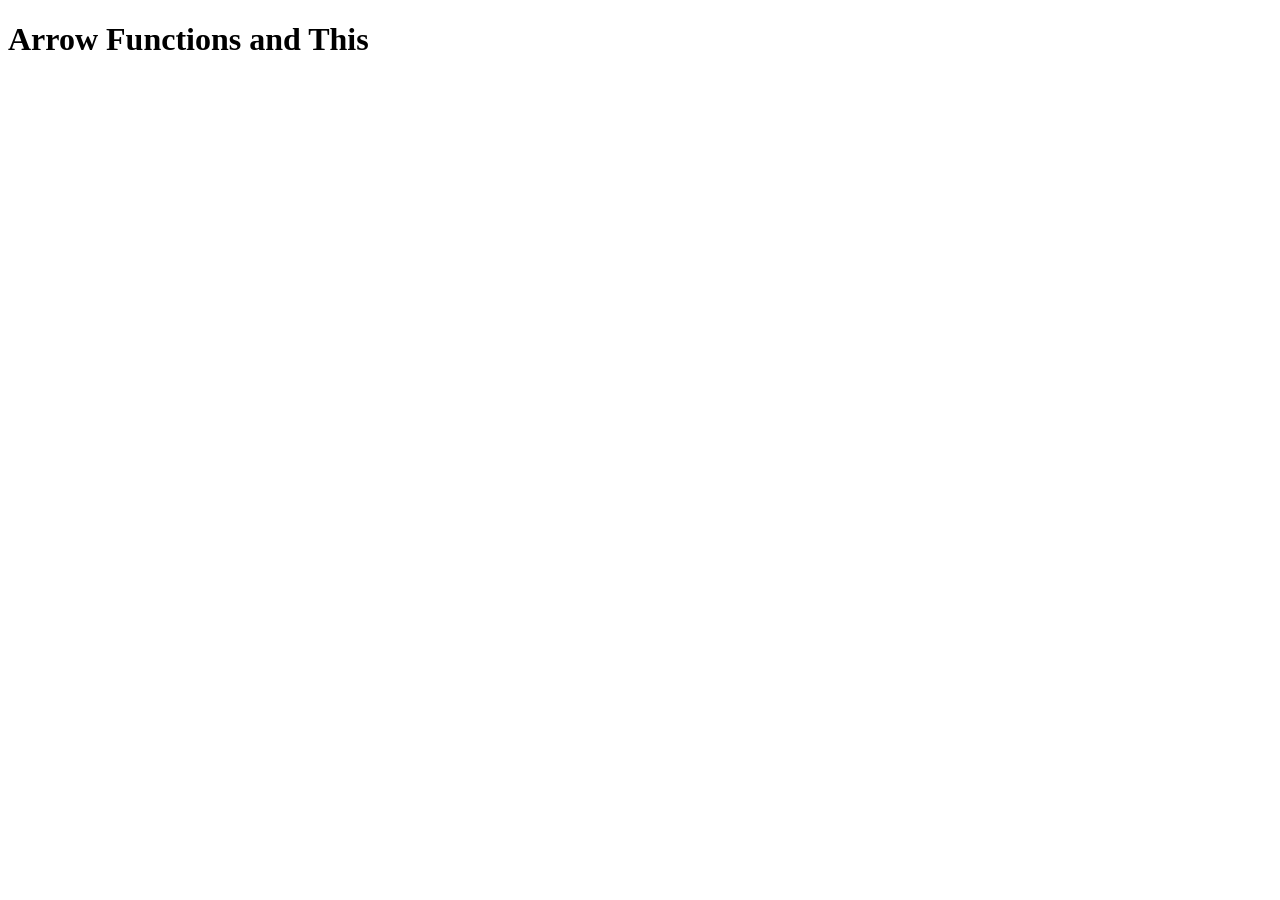
<file: arrow_functions_and_this/index.html>
<!DOCTYPE html>
<html lang="en">
<head>
    <meta charset="UTF-8">
    <meta name="viewport" content="width=device-width, initial-scale=1.0">
    <title>Arrow Functions and This</title>
    <script src="script.js"></script>
</head>
<body>
    <h1>Arrow Functions and This</h1>
    <h2></h2>
</body>
</html>
</file>
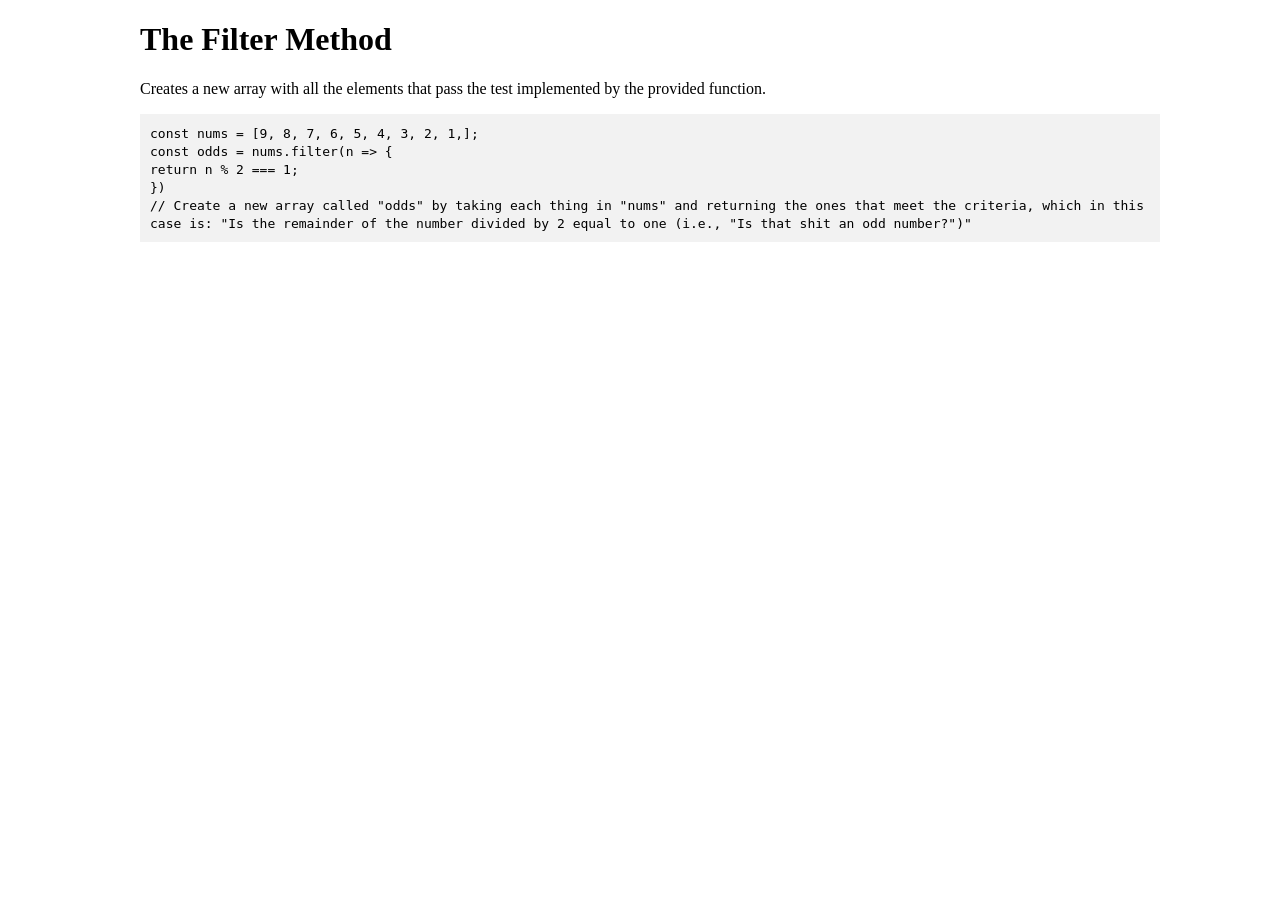
<file: filter/index.html>
<!doctype html>
<html lang="en">
  <head>
    <meta charset="UTF-8" />
    <meta name="viewport" content="width=device-width, initial-scale=1.0" />
    <title>Document</title>
    <link rel="stylesheet" href="styles.css" />
    <script src="script.js"></script>
  </head>
  <body>
    <h1>The Filter Method</h1>
    <p>
      Creates a new array with all the elements that pass the test implemented
      by the provided function.
    </p>
    <div class="code-container">
      <code> const nums = [9, 8, 7, 6, 5, 4, 3, 2, 1,]; </code><br />
      <code> const odds = nums.filter(n => {<br>
            return n % 2 === 1;<br>
        })<br>
        // Create a new array called "odds" by taking each thing in "nums" and returning the ones that meet the criteria, which in this case is: "Is the remainder of the number divided by 2 equal to one (i.e., "Is that shit an odd number?")"
    </code>
    </div>
  </body>
</html>
</file>
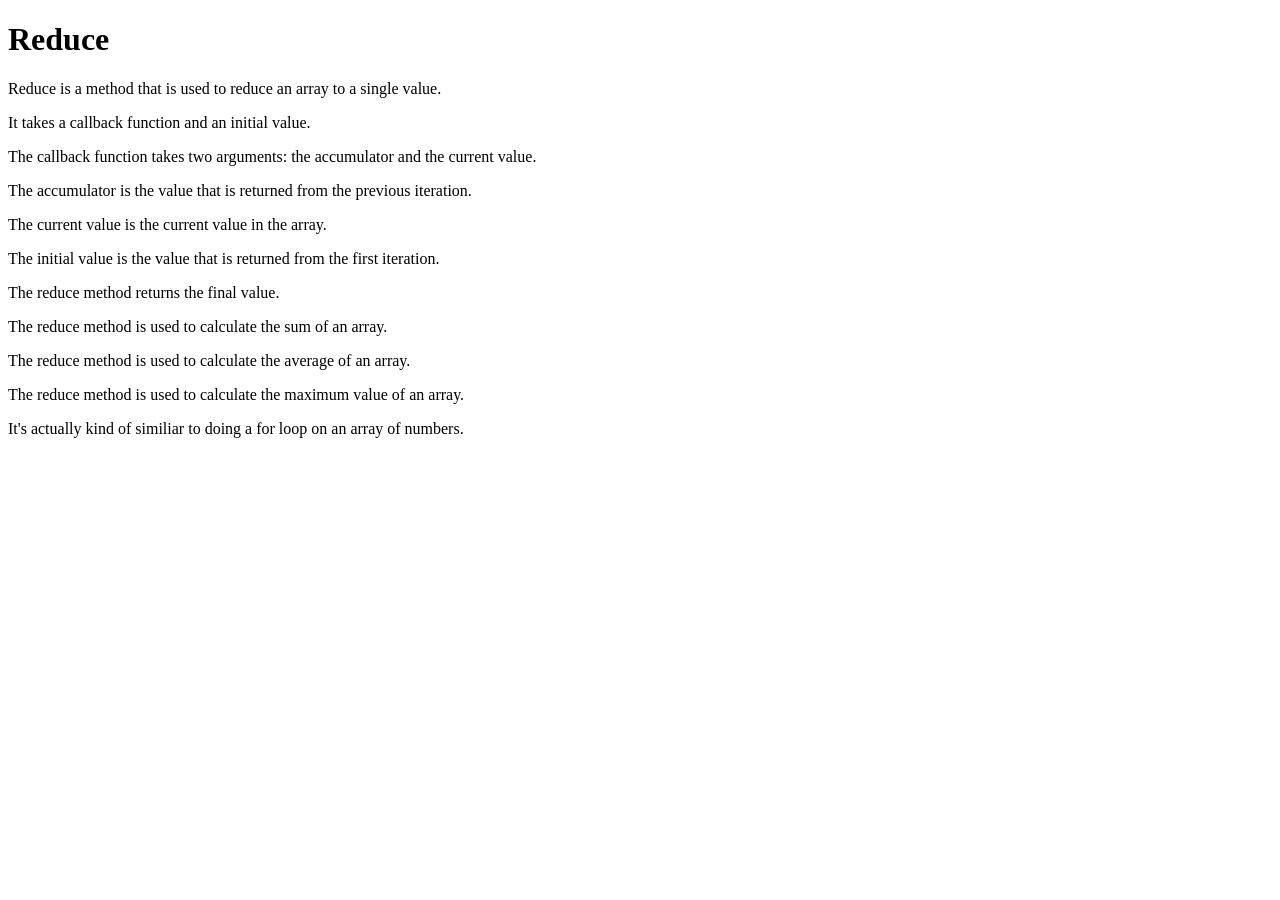
<file: reduce/index.html>
<!DOCTYPE html>
<html lang="en">
<head>
    <meta charset="UTF-8">
    <meta name="viewport" content="width=device-width, initial-scale=1.0">
    <title>Document</title>
    <script src="script.js"></script>
</head>
<body>
    <h1>Reduce</h1>
    <p>Reduce is a method that is used to reduce an array to a single value.</p>
    <p>It takes a callback function and an initial value.</p>
    <p>The callback function takes two arguments: the accumulator and the current value.</p>
    <p>The accumulator is the value that is returned from the previous iteration.</p>
    <p>The current value is the current value in the array.</p>
    <p>The initial value is the value that is returned from the first iteration.</p>
    <p>The reduce method returns the final value.</p>
    <p>The reduce method is used to calculate the sum of an array.</p>
    <p>The reduce method is used to calculate the average of an array.</p>
    <p>The reduce method is used to calculate the maximum value of an array.</p>
    <p>It's actually kind of similiar to doing a for loop on an array of numbers.</p>
</body>
</html>
</file>
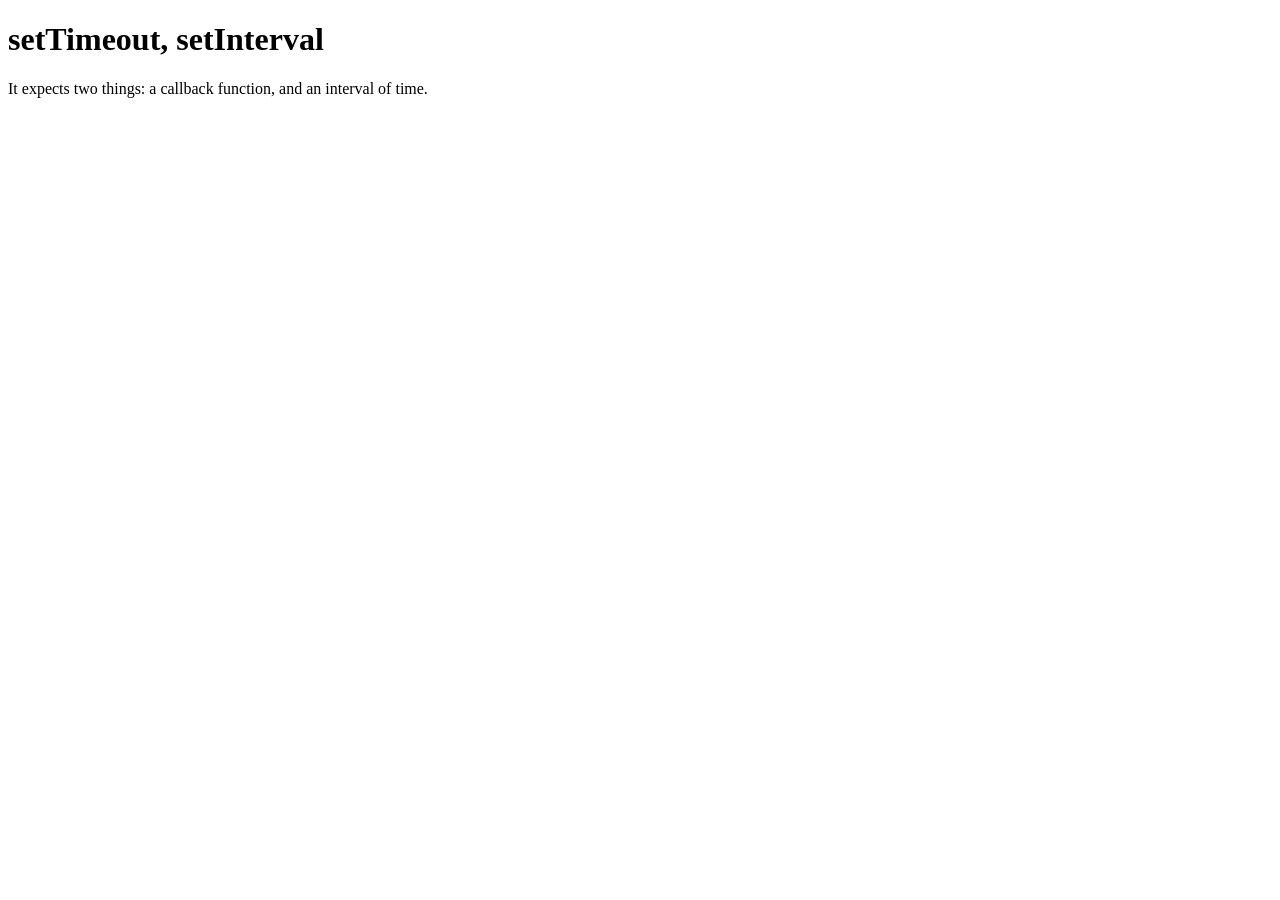
<file: setTimeout/index.html>
<!DOCTYPE html>
<html lang="en">
<head>
    <meta charset="UTF-8">
    <meta name="viewport" content="width=device-width, initial-scale=1.0">
    <title>Document</title>
    <!-- <script src="script.js"></script> -->
</head>
<body>
    <h1>setTimeout, setInterval</h1>
    <p>It expects two things: a callback function, and an interval of time.</p>
</body>
</html>
</file>
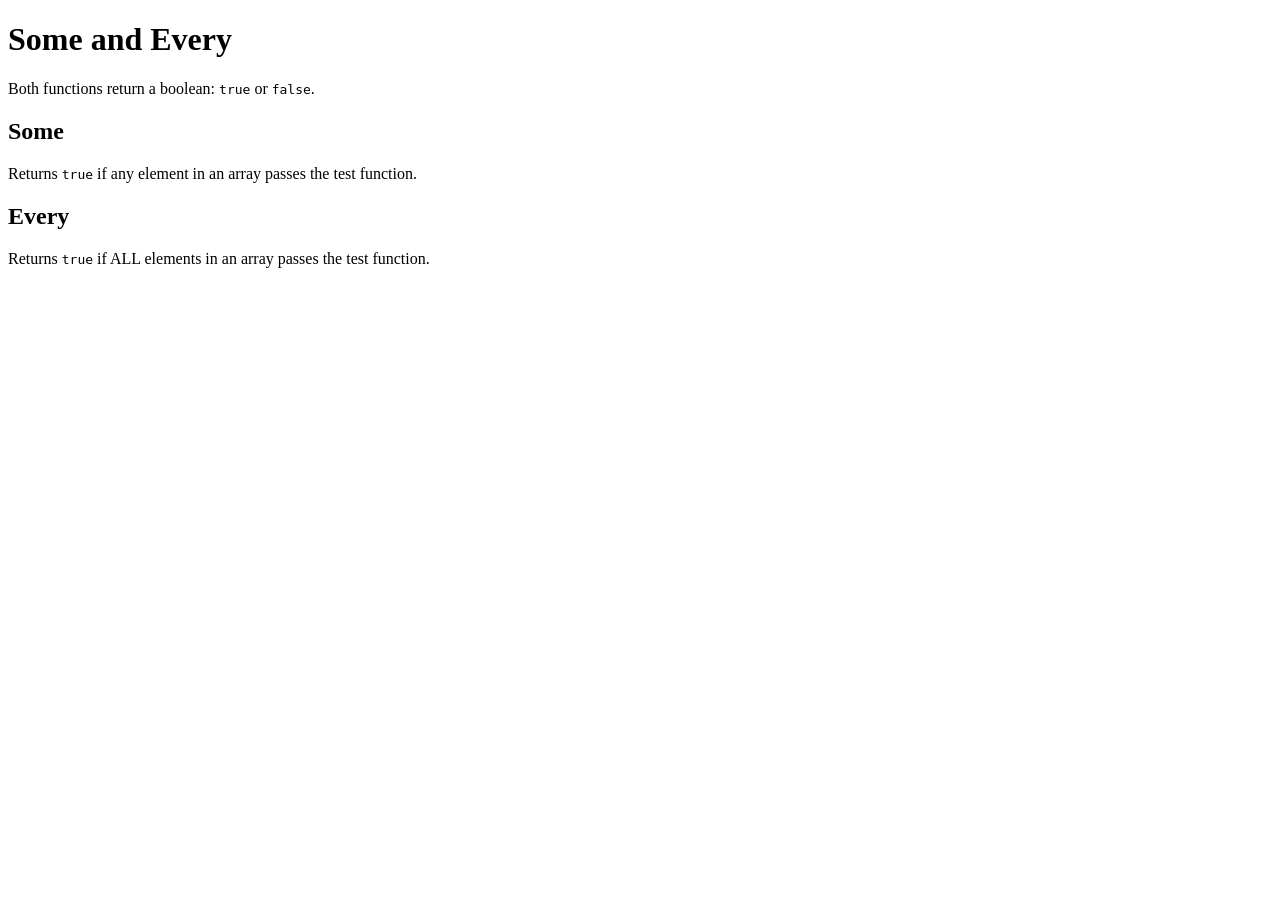
<file: some_every/index.html>
<!DOCTYPE html>
<html lang="en">
<head>
    <meta charset="UTF-8">
    <meta name="viewport" content="width=device-width, initial-scale=1.0">
    <title>Document</title>
    <script src="script.js"></script>
</head>
<body>
    <h1>Some and Every</h1>
    <p>Both functions return a boolean: <code>true</code> or <code>false</code>.</p>
    <h2>Some</h2>
    <p>Returns <code>true</code> if any element in an array passes the test function.</p>
    <h2>Every</h2>
    <p>Returns <code>true</code> if ALL elements in an array passes the test function.</p>
</body>
</html>
</file>
<file: filter/styles.css>
body {
    width: 100%;
    max-width: 1000px;
    margin: 0 auto;;
}

.code-container {
    background-color: #f2f2f2;
    padding: 10px;
    width: 100%;
}
</file>
